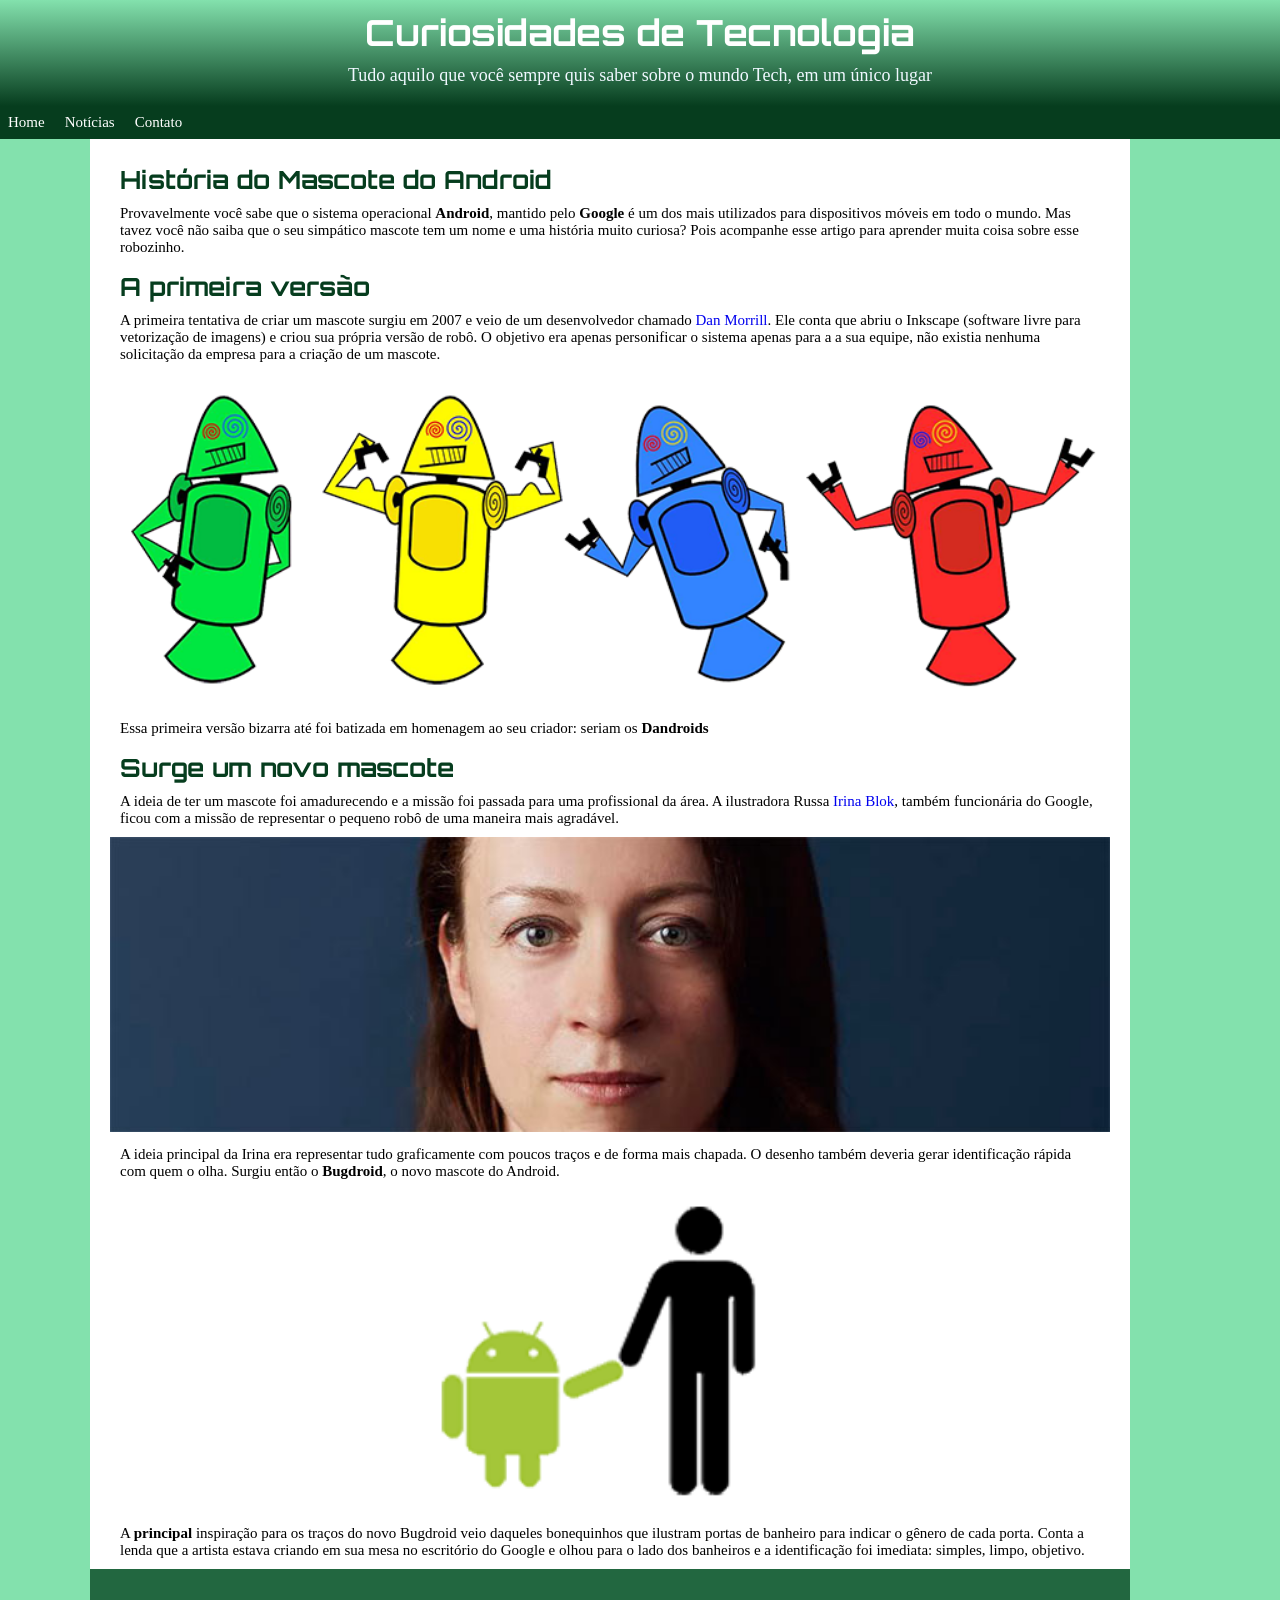
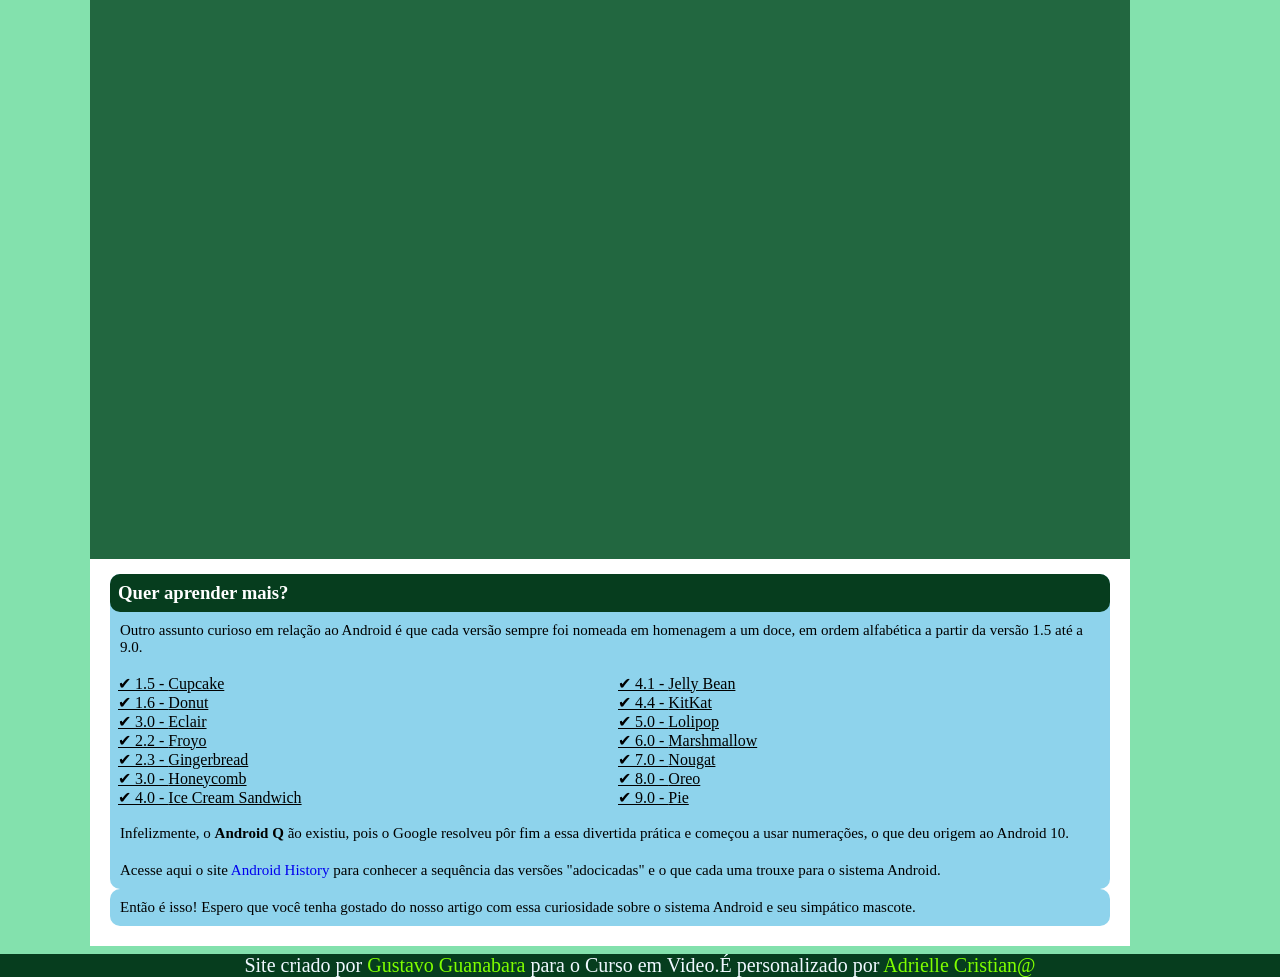
<file: index.html>
<!DOCTYPE html>
<html lang="pt-br">
<head>
    <meta charset="UTF-8">
    <meta http-equiv="X-UA-Compatible" content="IE=edge">
    <meta name="viewport" content="width=device-width, initial-scale=1.0">
    <title>COMO SURGIU O MASCOTE DO ANDROID</title>
    <link rel="stylesheet" href="style.css">
    <link rel="preconnect" href="https://fonts.googleapis.com">
    <link rel="preconnect" href="https://fonts.gstatic.com" crossorigin>
    <link href="https://fonts.googleapis.com/css2?family=Bebas+Neue&display=swap" rel="stylesheet">
    <link rel="preconnect" href="https://fonts.googleapis.com">
    <link rel="preconnect" href="https://fonts.gstatic.com" crossorigin>
    <link href="https://fonts.googleapis.com/css2?family=Orbitron&display=swap" rel="stylesheet">
</head>
<body>
    <header class="cabeçalho">
        <h1 class="titulo-principal">Curiosidades de Tecnologia</h1>
        <p class="titulo-segundario">Tudo aquilo que você sempre quis saber sobre o mundo Tech, em um único lugar</p>
    </header>
    <nav class="menu-navegaçao">
        <ul>
            <li ><a href="#">Home</a></li>
            <li ><a href="#">Notícias</a></li>
            <li ><a href="#">Contato</a></li>
        </ul>
    </nav>
    <main class="corpo-pagina">
        <article class="artigo">
            <h2>História do Mascote do Android</h2>
            <p>Provavelmente você sabe que o sistema operacional <strong>Android</strong>, mantido pelo <strong>Google</strong> é um dos mais utilizados para dispositivos móveis em todo o mundo. Mas tavez você não saiba que o seu simpático mascote tem um nome e uma história muito curiosa? Pois acompanhe esse artigo para aprender muita coisa sobre esse robozinho.</p>

            <h2>A primeira versão</h2>
            <p>A primeira tentativa de criar um mascote surgiu em 2007 e veio de um desenvolvedor chamado <a href="https://androidcommunity.com/dan-morrill-shows-us-the-android-mascot-that-almost-was-20130103/" target="_blank">Dan Morrill</a>. Ele conta que abriu o Inkscape (software livre para vetorização de imagens) e criou sua própria versão de robô. O objetivo era apenas personificar o sistema apenas para a a sua equipe, não existia nenhuma solicitação da empresa para a criação de um mascote.</p>

            <picture>
                <source media="(max-width:670px)" srcset="imagens/dan-droids-pq.png"> 
                <img src="imagens/dan-droids.png" alt="imagem-android">
           
            </picture>

            <p>Essa primeira versão bizarra até foi batizada em homenagem ao seu criador: seriam os <strong>Dandroids</strong></p>

            <h2>Surge um novo mascote</h2>

            <p>A ideia de ter um mascote foi amadurecendo e a missão foi passada para uma profissional da área. A ilustradora Russa <a href="https://www.irinablok.com/" target="_blank">Irina Blok</a>, também funcionária do Google, ficou com a missão de representar o pequeno robô de uma maneira mais agradável.</p>

            <picture> 
                <source media="(max-whidth:670px)" srcset="imagens/irina-blok-pq.jpg">
                <img src="imagens/irina-blok.jpg" alt="irina-blok">
            
            </picture>
            <p>A ideia principal da Irina era representar tudo graficamente com poucos traços e de forma mais chapada. O desenho também deveria gerar identificação rápida com quem o olha. Surgiu então o <strong>Bugdroid</strong>, o novo mascote do Android.</p>
            
            <img src="imagens/bugdroid.png" class="pequena" alt="foto-android">
            <p>A <strong>principal</strong> inspiração para os traços do novo Bugdroid veio daqueles bonequinhos que ilustram portas de banheiro para indicar o gênero de cada porta. Conta a lenda que a artista estava criando em sua mesa no escritório do Google e olhou para o lado dos banheiros e a identificação foi imediata: simples, limpo, objetivo.</p>

            <div class="video"> 
                <iframe width="560" height="315" src="https://www.youtube.com/embed/tQ7SRRnfMKM" title="YouTube video player" frameborder="0" allow="accelerometer; autoplay; clipboard-write; encrypted-media; gyroscope; picture-in-picture" allowfullscreen></iframe>

            </div>
            <aside class="detalhes">
                <h3>Quer aprender mais? </h3>
                <p>Outro assunto curioso em relação ao Android é que cada versão sempre foi nomeada em homenagem a um doce, em ordem alfabética a partir da versão 1.5 até a 9.0.</p>
                <ul>
                    <li>
                        1.5 - <abbr title="bolo de copo">Cupcake</abbr> 
                    </li>
                    <li>
                        1.6 - <abbr title="Rosquinha">Donut</abbr>
                    </li>
                    <li>
                        3.0 - <abbr title="bomba">Eclair</abbr>
                    </li>
                    <li>
                        2.2 - <abbr title="Iorgute Congelado">Froyo</abbr>
                    </li>
                    <li>
                        2.3 - <abbr title="Biscoito de Gengibre">Gingerbread</abbr>
                    </li>
                    <li>
                        3.0 - <abbr title="Favo de Mel">Honeycomb</abbr>
                    </li>
                    <li>
                        4.0 - <abbr title="Sanduiche de Sorvete">Ice Cream Sandwich</abbr>
                    </li>
                    <li>
                        4.1 - <abbr title="Jujuba">Jelly Bean</abbr>
                    </li>
                    <li>
                        4.4 - <abbr title="KitKat">KitKat</abbr>
                    </li>
                    <li>
                        5.0 - <abbr title="Pirulito">Lolipop</abbr>
                    </li>
                    <li>
                        6.0 - <abbr title="Marshmallow">Marshmallow</abbr>
                    </li>
                    <li>
                        7.0 - <abbr title="Torrone">Nougat</abbr>
                    </li>
                    <li>
                        8.0 - <abbr title="Oreo">Oreo</abbr>
                    </li>
                    <li>
                        9.0 - <abbr title="Torta">Pie</abbr>
                    </li>
                </ul>
                
                <p>Infelizmente, o <strong> Android Q </strong>ão existiu, pois o Google resolveu pôr fim a essa divertida prática e começou a usar numerações, o que deu origem ao Android 10.</p>

                <p>Acesse aqui o site <a href="https://www.android.com/intl/en_uk/history/#/donut" target="_blank">Android History</a> para conhecer a sequência das versões "adocicadas" e o que cada uma trouxe para o sistema Android.</p>  
            </aside>

            <p class="final">Então é isso! Espero que você tenha gostado do nosso artigo com essa curiosidade sobre o sistema Android e seu simpático mascote.

            </p>
         
        </article>
    </main>

    <footer class="rodape">Site criado por <a href="https://www.youtube.com/c/CursoemV%C3%ADdeo" target="_blank">Gustavo Guanabara </a> para o Curso em Video.É personalizado por <a href="https://github.com/AdrielleSoares" target="_blank">Adrielle Cristian@</a></footer>
</body>
</html>
</file>
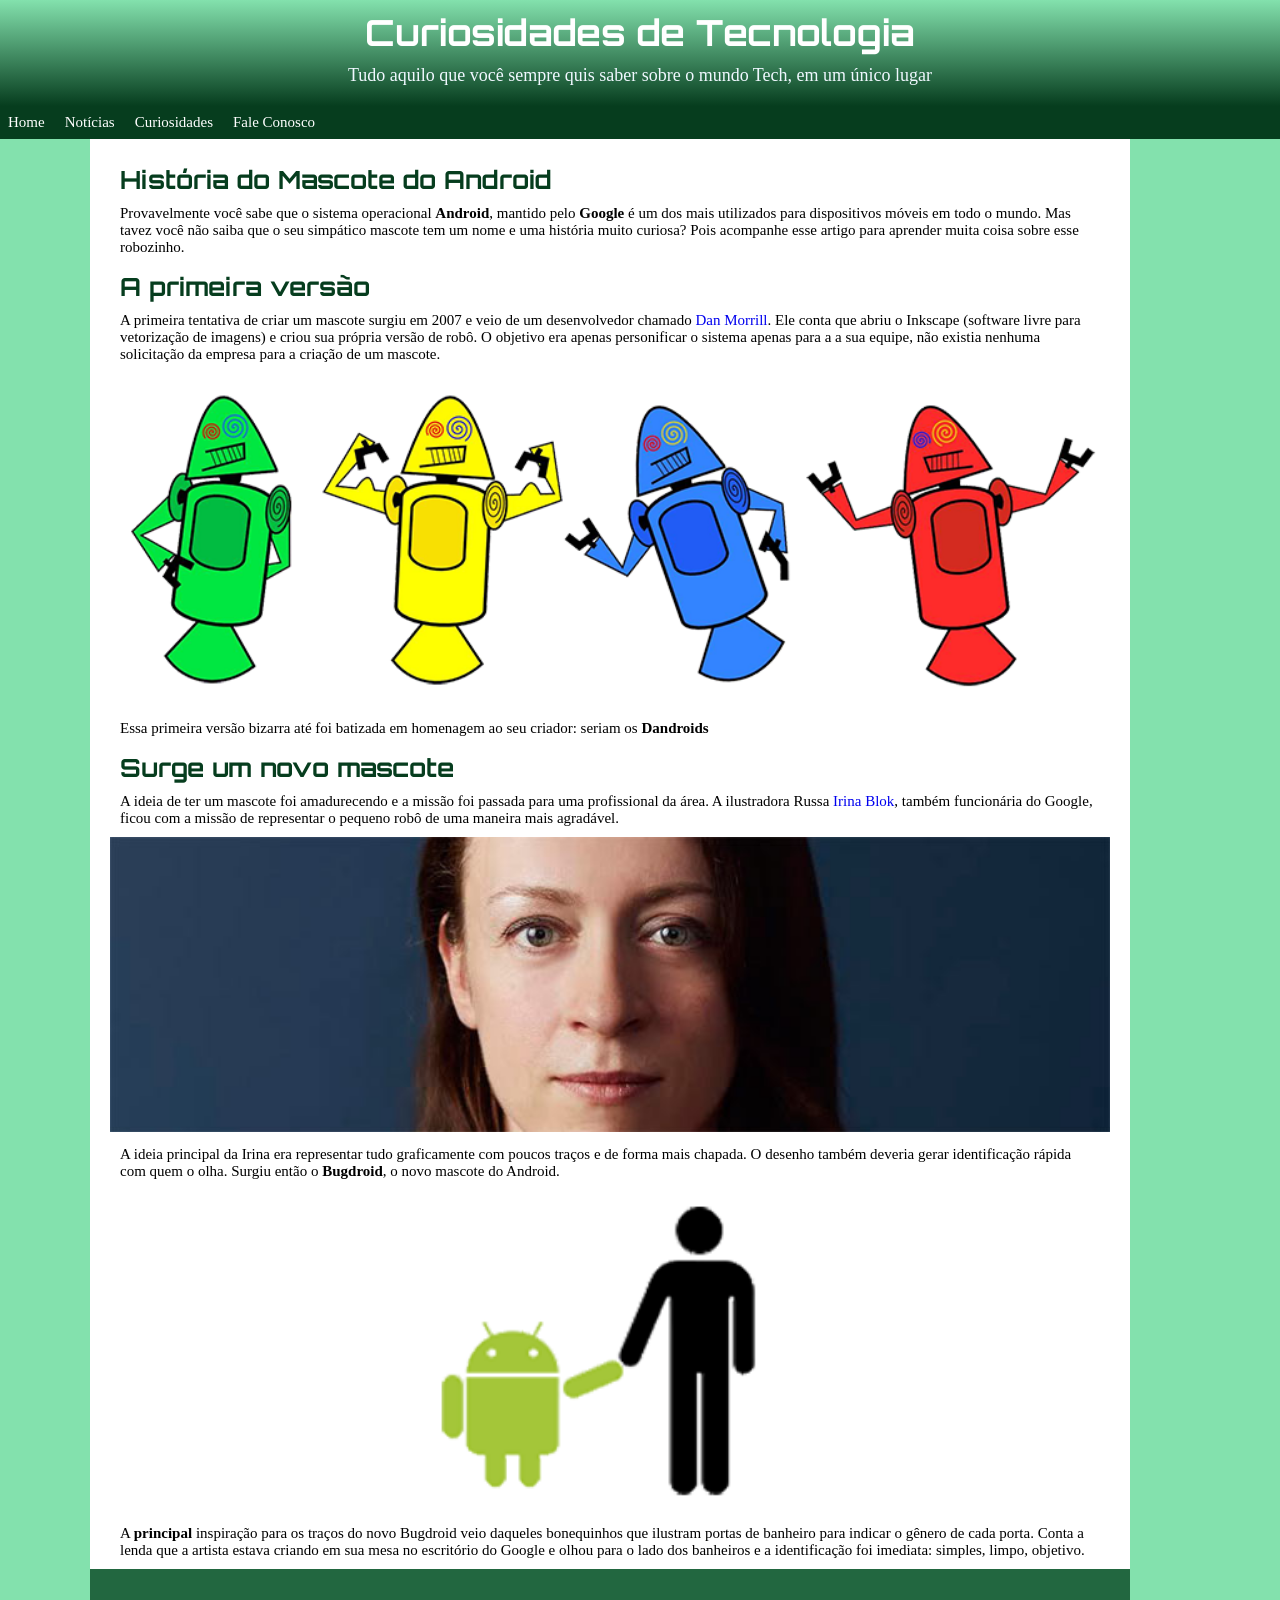
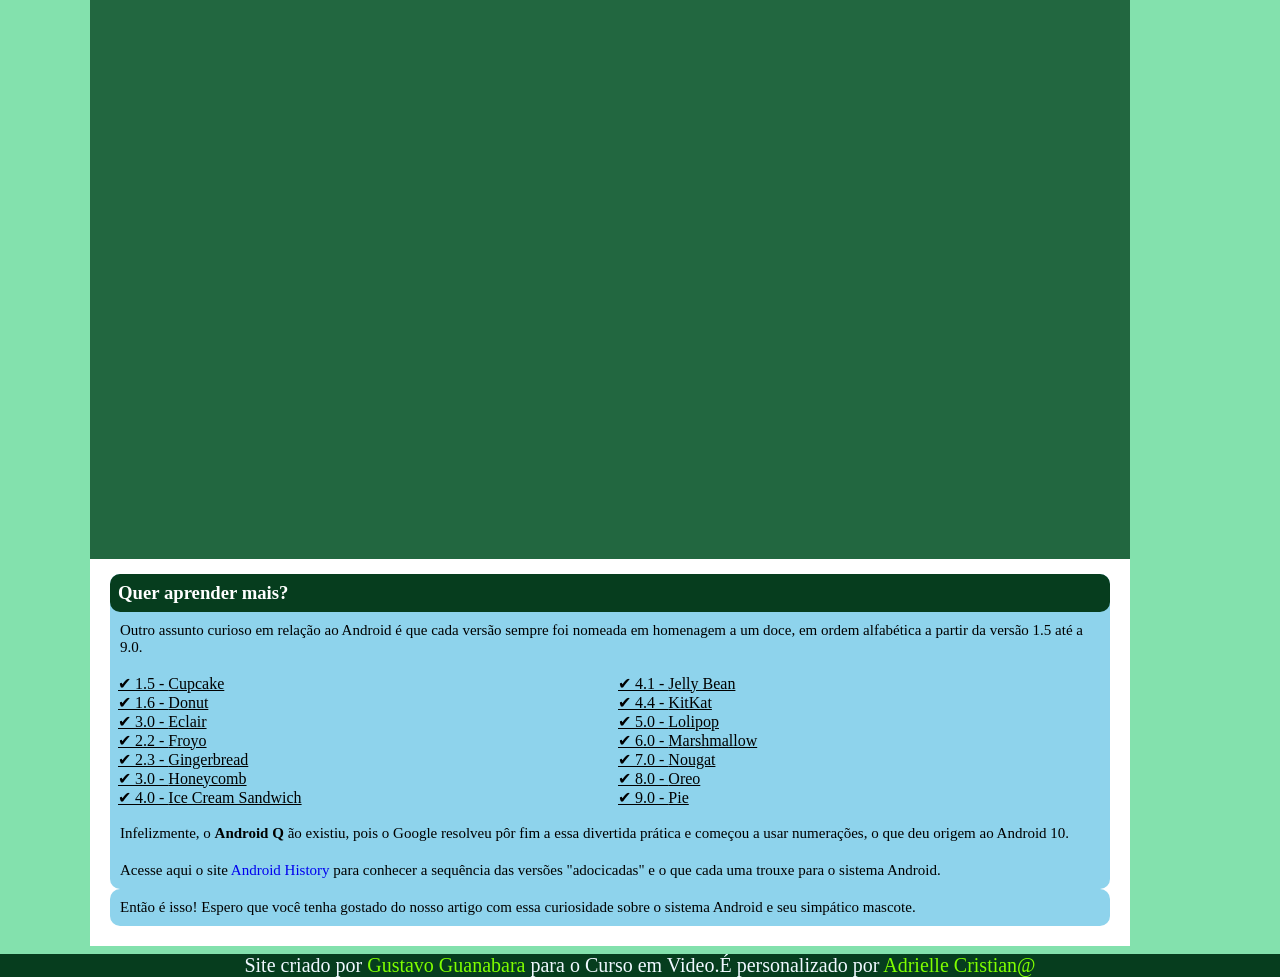
<file: index.html.html>
<!DOCTYPE html>
<html lang="pt-br">
<head>
    <meta charset="UTF-8">
    <meta http-equiv="X-UA-Compatible" content="IE=edge">
    <meta name="viewport" content="width=device-width, initial-scale=1.0">
    <title>COMO SURGIU O MASCOTE DO ANDROID</title>
    <link rel="stylesheet" href="style.css">
    <link rel="preconnect" href="https://fonts.googleapis.com">
    <link rel="preconnect" href="https://fonts.gstatic.com" crossorigin>
    <link href="https://fonts.googleapis.com/css2?family=Bebas+Neue&display=swap" rel="stylesheet">
    <link rel="preconnect" href="https://fonts.googleapis.com">
    <link rel="preconnect" href="https://fonts.gstatic.com" crossorigin>
    <link href="https://fonts.googleapis.com/css2?family=Orbitron&display=swap" rel="stylesheet">
</head>
<body>
    <header class="cabeçalho">
        <h1 class="titulo-principal">Curiosidades de Tecnologia</h1>
        <p class="titulo-segundario">Tudo aquilo que você sempre quis saber sobre o mundo Tech, em um único lugar</p>
    </header>
    <nav class="menu-navegaçao">
        <ul>
            <li ><a href="#">Home</a></li>
            <li ><a href="#">Notícias</a></li>
            <li ><a href="#">Curiosidades</a></li>
            <li ><a href="#">Fale Conosco</a></li>
        </ul>
    </nav>
    <main class="corpo-pagina">
        <article class="artigo">
            <h2>História do Mascote do Android</h2>
            <p>Provavelmente você sabe que o sistema operacional <strong>Android</strong>, mantido pelo <strong>Google</strong> é um dos mais utilizados para dispositivos móveis em todo o mundo. Mas tavez você não saiba que o seu simpático mascote tem um nome e uma história muito curiosa? Pois acompanhe esse artigo para aprender muita coisa sobre esse robozinho.</p>

            <h2>A primeira versão</h2>
            <p>A primeira tentativa de criar um mascote surgiu em 2007 e veio de um desenvolvedor chamado <a href="https://androidcommunity.com/dan-morrill-shows-us-the-android-mascot-that-almost-was-20130103/" target="_blank">Dan Morrill</a>. Ele conta que abriu o Inkscape (software livre para vetorização de imagens) e criou sua própria versão de robô. O objetivo era apenas personificar o sistema apenas para a a sua equipe, não existia nenhuma solicitação da empresa para a criação de um mascote.</p>

            <picture>
                <source media="(max-width:670px)" srcset="imagens/dan-droids-pq.png"> 
                <img src="imagens/dan-droids.png" alt="imagem-android">
           
            </picture>

            <p>Essa primeira versão bizarra até foi batizada em homenagem ao seu criador: seriam os <strong>Dandroids</strong></p>

            <h2>Surge um novo mascote</h2>

            <p>A ideia de ter um mascote foi amadurecendo e a missão foi passada para uma profissional da área. A ilustradora Russa <a href="https://www.irinablok.com/" target="_blank">Irina Blok</a>, também funcionária do Google, ficou com a missão de representar o pequeno robô de uma maneira mais agradável.</p>

            <picture> 
                <source media="(max-whidth:670px)" srcset="imagens/irina-blok-pq.jpg">
                <img src="imagens/irina-blok.jpg" alt="irina-blok">
            
            </picture>
            <p>A ideia principal da Irina era representar tudo graficamente com poucos traços e de forma mais chapada. O desenho também deveria gerar identificação rápida com quem o olha. Surgiu então o <strong>Bugdroid</strong>, o novo mascote do Android.</p>
            
            <img src="imagens/bugdroid.png" class="pequena" alt="foto-android">
            <p>A <strong>principal</strong> inspiração para os traços do novo Bugdroid veio daqueles bonequinhos que ilustram portas de banheiro para indicar o gênero de cada porta. Conta a lenda que a artista estava criando em sua mesa no escritório do Google e olhou para o lado dos banheiros e a identificação foi imediata: simples, limpo, objetivo.</p>

            <div class="video"> 
                <iframe width="560" height="315" src="https://www.youtube.com/embed/tQ7SRRnfMKM" title="YouTube video player" frameborder="0" allow="accelerometer; autoplay; clipboard-write; encrypted-media; gyroscope; picture-in-picture" allowfullscreen></iframe>

            </div>
            <aside class="detalhes">
                <h3>Quer aprender mais? </h3>
                <p>Outro assunto curioso em relação ao Android é que cada versão sempre foi nomeada em homenagem a um doce, em ordem alfabética a partir da versão 1.5 até a 9.0.</p>
                <ul>
                    <li>
                        1.5 - <abbr title="bolo de copo">Cupcake</abbr> 
                    </li>
                    <li>
                        1.6 - <abbr title="Rosquinha">Donut</abbr>
                    </li>
                    <li>
                        3.0 - <abbr title="bomba">Eclair</abbr>
                    </li>
                    <li>
                        2.2 - <abbr title="Iorgute Congelado">Froyo</abbr>
                    </li>
                    <li>
                        2.3 - <abbr title="Biscoito de Gengibre">Gingerbread</abbr>
                    </li>
                    <li>
                        3.0 - <abbr title="Favo de Mel">Honeycomb</abbr>
                    </li>
                    <li>
                        4.0 - <abbr title="Sanduiche de Sorvete">Ice Cream Sandwich</abbr>
                    </li>
                    <li>
                        4.1 - <abbr title="Jujuba">Jelly Bean</abbr>
                    </li>
                    <li>
                        4.4 - <abbr title="KitKat">KitKat</abbr>
                    </li>
                    <li>
                        5.0 - <abbr title="Pirulito">Lolipop</abbr>
                    </li>
                    <li>
                        6.0 - <abbr title="Marshmallow">Marshmallow</abbr>
                    </li>
                    <li>
                        7.0 - <abbr title="Torrone">Nougat</abbr>
                    </li>
                    <li>
                        8.0 - <abbr title="Oreo">Oreo</abbr>
                    </li>
                    <li>
                        9.0 - <abbr title="Torta">Pie</abbr>
                    </li>
                </ul>
                
                <p>Infelizmente, o <strong> Android Q </strong>ão existiu, pois o Google resolveu pôr fim a essa divertida prática e começou a usar numerações, o que deu origem ao Android 10.</p>

                <p>Acesse aqui o site <a href="https://www.android.com/intl/en_uk/history/#/donut" target="_blank">Android History</a> para conhecer a sequência das versões "adocicadas" e o que cada uma trouxe para o sistema Android.</p>  
            </aside>

            <p class="final">Então é isso! Espero que você tenha gostado do nosso artigo com essa curiosidade sobre o sistema Android e seu simpático mascote.

            </p>
         
        </article>
    </main>

    <footer class="rodape">Site criado por <a href="https://www.youtube.com/c/CursoemV%C3%ADdeo" target="_blank">Gustavo Guanabara </a> para o Curso em Video.É personalizado por <a href="https://github.com/AdrielleSoares" target="_blank">Adrielle Cristian@</a></footer>
</body>
</html>
</file>
<file: style.css>
* {
    margin: 0px;
    padding: 0px;
    border: 0px;
    text-decoration: none;
}
body {
    background: #83e1ad;
    
    
    
}
header {
    text-align: center;
    font-size: 18px;
    background:linear-gradient(#83e1ad,#063d1e);
    padding: 10px;
    text-align: bold;
   
    
}
header h1{
    font-family: 'Orbitron', sans-serif;
    text-decoration: solid;
    color: white;
   
}
header p{
    padding: 10px; 
    font-size: 18px;
    color: aliceblue;
    text-align: center;
    
}

.menu-navegaçao {
    display: block;
    background:#063d1e;
    
    
}
.menu-navegaçao li {
    display: inline-flex;
    flex-direction: row;
    flex-wrap: nowrap;
    font-style: normal;
    
    
}
.menu-navegaçao li a{
    flex-direction: row;
    font-size: 20px;
    justify-content: center;
    color: white;
    padding: 8px;
    font-size: 15px;

}
.corpo-pagina {
    background: white;
    text-align: center;
    margin: 0px 90px 8px 90px;
    padding: 20px;
   
    
}

h2 {
    font-family: 'Orbitron', sans-serif;
    color: #063d1e;
    text-align: start;
    padding-left: 10px;
    padding-top: 5px;
    font-size: 25px;
}
p {
    font-family: Georgia, 'Times New Roman', Times, serif;
    font-size: 15px;
    text-align:left;
    padding: 10px;
}
main {
    min-width: 300px;
    max-width: 1000px;
    
}
main img{
    width: 100%;
}

main img.pequena {
    width: 50%;
    display: block;
    margin: auto;
}

div.video{
    position: relative;
    background-color: #226740;
    height: 0px;
    margin-left: -20px;
    margin-right: -20px;
    margin-bottom: 15px;
    padding-bottom: 59%;
}
div.video > iframe{
    position: absolute;
    top: 5%;
    left: 5%;
    width: 90%;
    height: 90%;
}

aside {
    background: #8ed3ec;
    border-radius: 10px;
}
aside h3 {
    background: #063d1e;
    text-align: start;
    padding: 8px;
    color: white;
    border-radius: 10px;
}
aside ul{
    list-style-position:inside;
    list-style-type: '\2714\0020\0020';
    columns: 2;
    text-align: start;
    padding: 8px;
    text-decoration:underline ;
    
}
.final {
    padding: 10px;
    border-radius: 10px;
    color: black;
    background: #8ed3ec;
}

.rodape {
    text-align: center;
    background: #063d1e;
    font-size: 20px ;
    color:aliceblue;
}
.rodape a {
    color:chartreuse;
    
}
</file>
